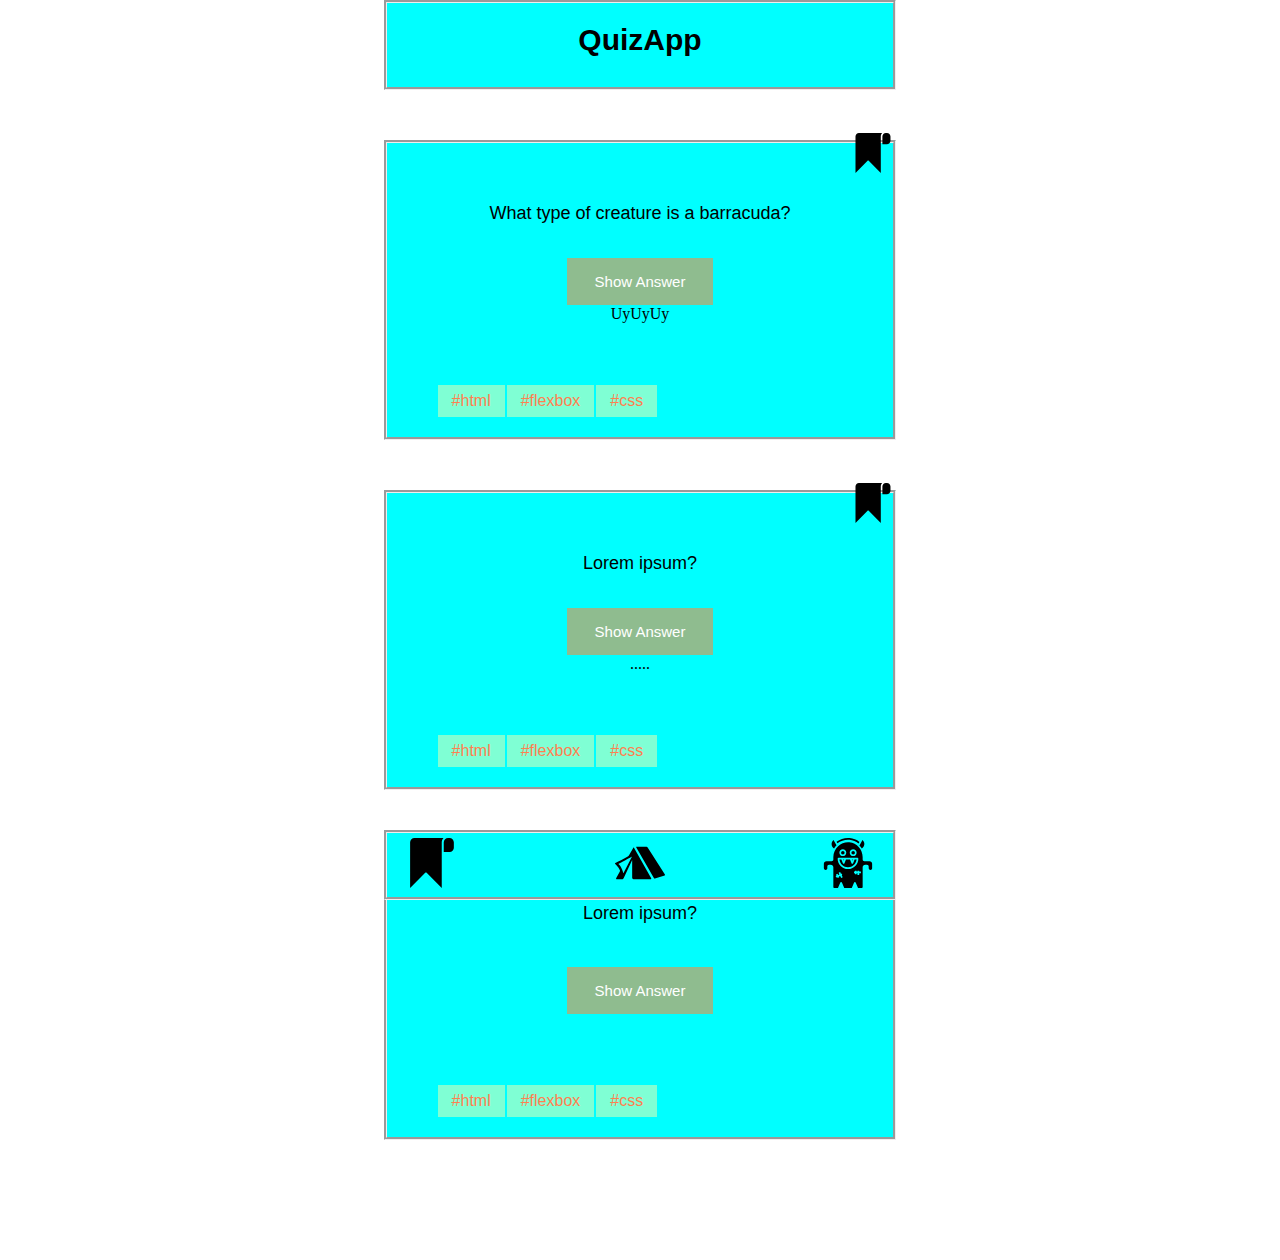
<file: index.html>
<!DOCTYPE html>
<html lang="en">
  <head>
    <meta charset="UTF-8" />
    <meta http-equiv="X-UA-Compatible" content="IE=edge" />
    <meta name="viewport" content="width=device-width, initial-scale=1.0" />
    <title>QuizApp</title>
    <link rel="stylesheet" href="style.css" />
  </head>
  <body class="body">
    <header class="header">
      <h1 class="title">QuizApp</h1>
    </header>
    <section class="cards-grid">
      <section class="question-box">
        <img
          class="bookmark"
          src="img/bookmarkON.svg"
          alt="bookmark"
          data-js="icon-bookmark"
        />
        <p class="question">What type of creature is a barracuda?</p>
        <p class="answer--hidden" data-js="answer-hidden">Fish</p>
        <button class="answer" data-js="button-answer">Show Answer</button>
        <p class="answer-text">UyUyUy</p>
        <ul class="hashtags">
          <li class="hashtag-item">#html</li>
          <li class="hashtag-item">#flexbox</li>
          <li class="hashtag-item">#css</li>
        </ul>
      </section>

      <section class="question-box">
        <img class="bookmark" src="img/bookmarkON.svg" alt="bookmark" />
        <p class="question">Lorem ipsum?</p>
        <button class="answer">Show Answer</button>
        <p>.....</p>
        <ul class="hashtags">
          <li class="hashtag-item">#html</li>
          <li class="hashtag-item">#flexbox</li>
          <li class="hashtag-item">#css</li>
        </ul>
      </section>

      <section class="question-box">
        <img class="bookmark" src="img/bookmarkON.svg" alt="bookmark" />
        <p class="question">Lorem ipsum?</p>
        <button class="answer">Show Answer</button>
        <ul class="hashtags">
          <li class="hashtag-item">#html</li>
          <li class="hashtag-item">#flexbox</li>
          <li class="hashtag-item">#css</li>
        </ul>
      </section>
    </section>

    <footer class="footer-div">
      <div>
        <a href="/bookmarks.html">
          <img
            class="button--bookmark"
            src="/img/bookmarkON.svg"
            alt="go to bookmarks"
          />
        </a>
      </div>

      <div>
        <a href="/index.html">
          <img class="button--bookmark" src="/img/home.svg" alt="Go to index" />
        </a>
      </div>

      <div>
        <a href="/profile.html">
          <img
            class="button--bookmark"
            src="/img/profile.svg"
            alt="go to profile"
          />
        </a>
      </div>
    </footer>
    <script src="/script.js"></script>
  </body>
</html>
</file>
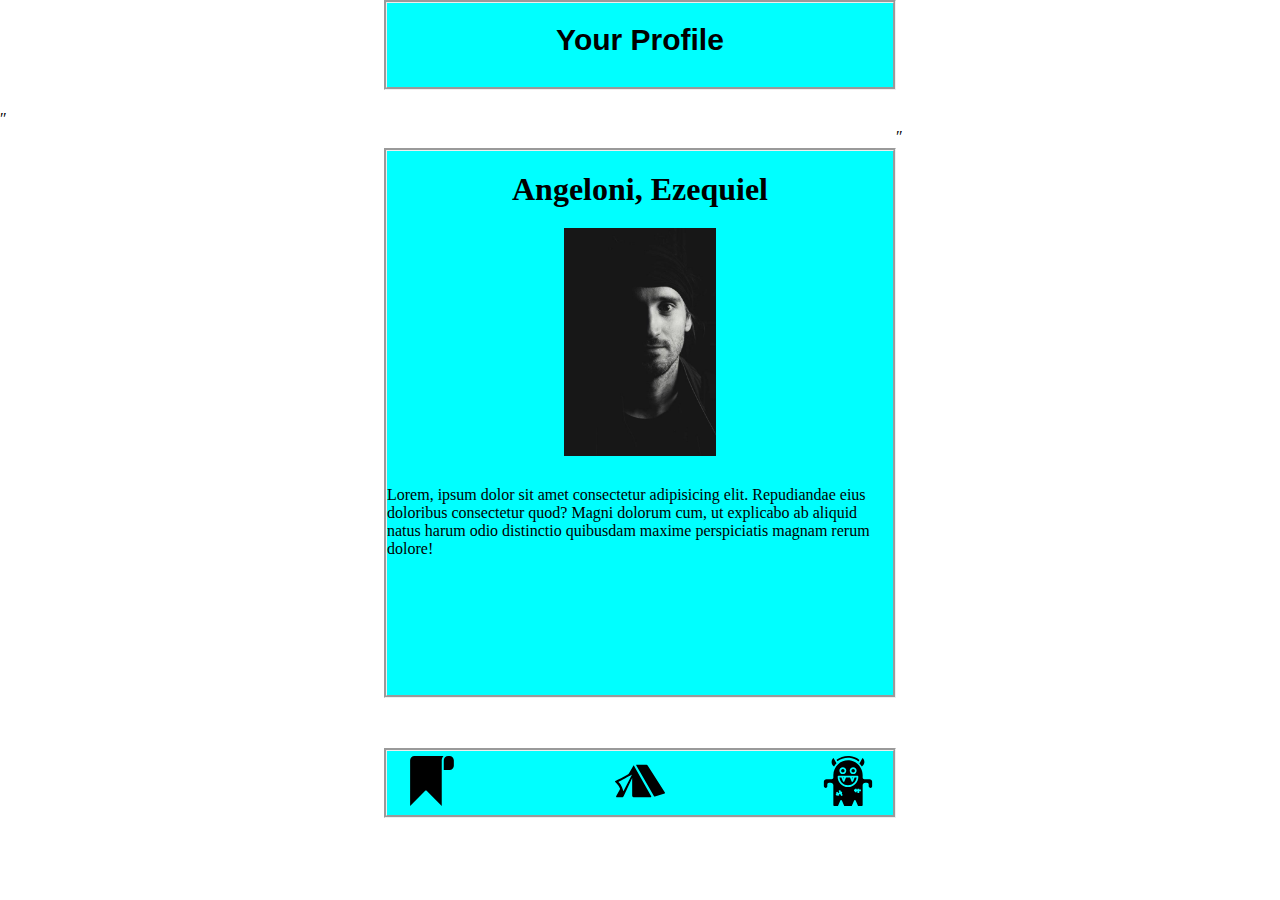
<file: profile.html>
<!DOCTYPE html>
<html lang="en">
  <head>
    <meta charset="UTF-8" />
    <meta http-equiv="X-UA-Compatible" content="IE=edge" />
    <meta name="viewport" content="width=device-width, initial-scale=1.0" />
    <title>QuizApp</title>
    <link rel="stylesheet" href="style.css" />
  </head>
  <body class="body">
    <header class="header">
      <h1 class="title">Your Profile</h1>
    </header>
    ″
    <section class="profile">
      <section class="profile--card">
        <h1>Angeloni, Ezequiel</h1>
        <img
          src="/img/eze_profile.jpeg"
          alt="profile pic"
          class="profile--pic"
        />
        <p>
          Lorem, ipsum dolor sit amet consectetur adipisicing elit. Repudiandae
          eius doloribus consectetur quod? Magni dolorum cum, ut explicabo ab
          aliquid natus harum odio distinctio quibusdam maxime perspiciatis
          magnam rerum dolore!
        </p>
      </section>

      ″
    </section>

    <footer class="footer-div">
      <div>
        <a href="/bookmarks.html">
          <img
            class="button--bookmark"
            src="/img/bookmarkON.svg"
            alt="go to bookmarks"
          />
        </a>
      </div>

      <div>
        <a href="/index.html">
          <img class="button--bookmark" src="/img/home.svg" alt="Go to index" />
        </a>
      </div>

      <div>
        <a href="/profile.html">
          <img
            class="button--bookmark"
            src="/img/profile.svg"
            alt="go to profile"
          />
        </a>
      </div>
    </footer>
  </body>
</html>
</file>
<file: style.css>
* {
  box-sizing: border-box;
  padding: 0;
  margin: 0;
}

.header {
  position: sticky;
  top: 0;
  background-color: aqua;
  border-style: groove;
  padding-top: 20px;
  margin-left: 30%;
  margin-bottom: 20px;
  width: 40%;
  height: 90px;
}

.title {
  font-size: 30px;
  font-family: "Segoe UI", Tahoma, Geneva, Verdana, sans-serif;
  text-align: center;
}

.cards-grid {
  display: grid;
}

.profile--card {
  position: relative;
  display: flex;
  border-style: groove;
  background-color: aqua;
  align-items: center;
  flex-direction: column;
  margin-top: 20px;
  margin-left: 30%;
  margin-bottom: 20px;
  padding-top: 20px;
  width: 40%;
  height: 550px;
}
.question-box {
  position: relative;
  display: flex;
  border-style: groove;
  background-color: aqua;
  justify-content: center;
  align-items: center;
  flex-direction: column;
  margin-top: 30px;
  margin-left: 30%;
  margin-bottom: 20px;
  width: 40%;
  height: 300px;
}

.question {
  font-family: "Segoe UI", Tahoma, Geneva, Verdana, sans-serif;
  font-size: 18px;
  position: absolute;
  top: 60px;
  margin-bottom: 40px;
}

.answer--hidden {
  display: none;
}

.answer {
  background-color: darkseagreen;
  border: none;
  color: white;
  padding: 15px 28px;
  text-align: center;
  font-size: 15px;
}

.answer:hover {
  padding: 20px 32px;
  color: aqua;
}

.answer-box {
  font-size: 25px;
  border-style: dotted;
  text-align: center;
  margin-top: 10px;
  padding: 10px;
  font-style: italic;
  border: 3px solid black;
  width: 100px;
}

.hashtags {
  display: flex;
  gap: 2px;
  list-style: none;
  justify-content: center;
  align-items: center;
  position: absolute;
  left: 10%;
  bottom: 20px;
  font-family: "Segoe UI", Tahoma, Geneva, Verdana, sans-serif;
  color: coral;
}
.hashtag-item {
  background-color: aquamarine;
  padding: 7px 14px;
}

.change-bookmark {
  content: url(/img/bookmark_OFF.svg);
}

.bookmark {
  width: 40px;
  height: auto;
  position: absolute;
  margin-top: -2%;
  right: 0;
  top: 0;
}

.footer-div {
  position: sticky;
  bottom: 0;
  border-style: groove;
  display: flex;
  flex-direction: row;
  justify-content: space-between;
  align-items: center;
  padding: 20px;
  margin-top: 30px;
  margin-left: 30%;
  width: 40%;
  height: 70px;
  background-color: aqua;
}

.button--bookmark {
  width: 50px;
  height: 80%;
}

.profile {
  display: flex;
  flex-direction: row;
}

.profile--pic {
  padding-top: 20px;
  padding-bottom: 30px;
  width: 30%;
  border-radius: 10px;
  left: 10px;
}

.bookmark-on {
  content: url(/img/bookmarkON.svg);
}

.bookmark-off {
  content: url(/img/bookmark_OFF.svg);
}
</file>
